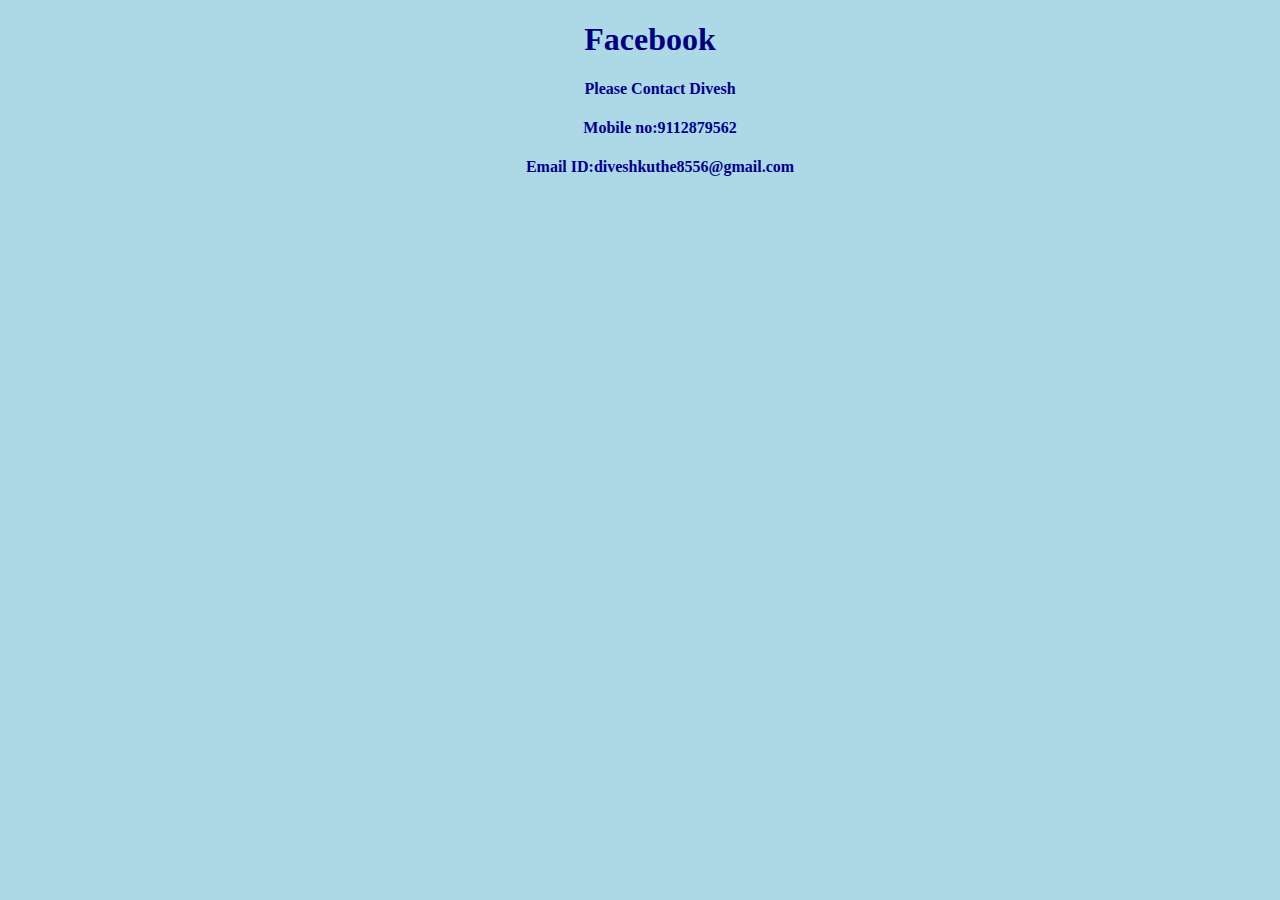
<file: facebook.html>
<!DOCTYPE html>
<html lang="en">
<head>
    <meta charset="UTF-8">
    <meta name="viewport" content="width=device-width, initial-scale=1.0">
    <title>Document</title>
</head>
<body>
    <h1>Facebook</h1>
    <h4>Please Contact Divesh </h4>
    <h4>Mobile no:9112879562</h4>
    <h4>Email ID:diveshkuthe8556@gmail.com
    </h4>
    <style>
        body {
            background-color: lightblue;
        }
        h1 {
            color: navy;
            margin-left: 20px;
            text-align: center;
        }
        h4 {
            color: darkblue;
            margin-left: 40px;
            text-align: center;
        }
    </style>
</body>
</html>
</file>
